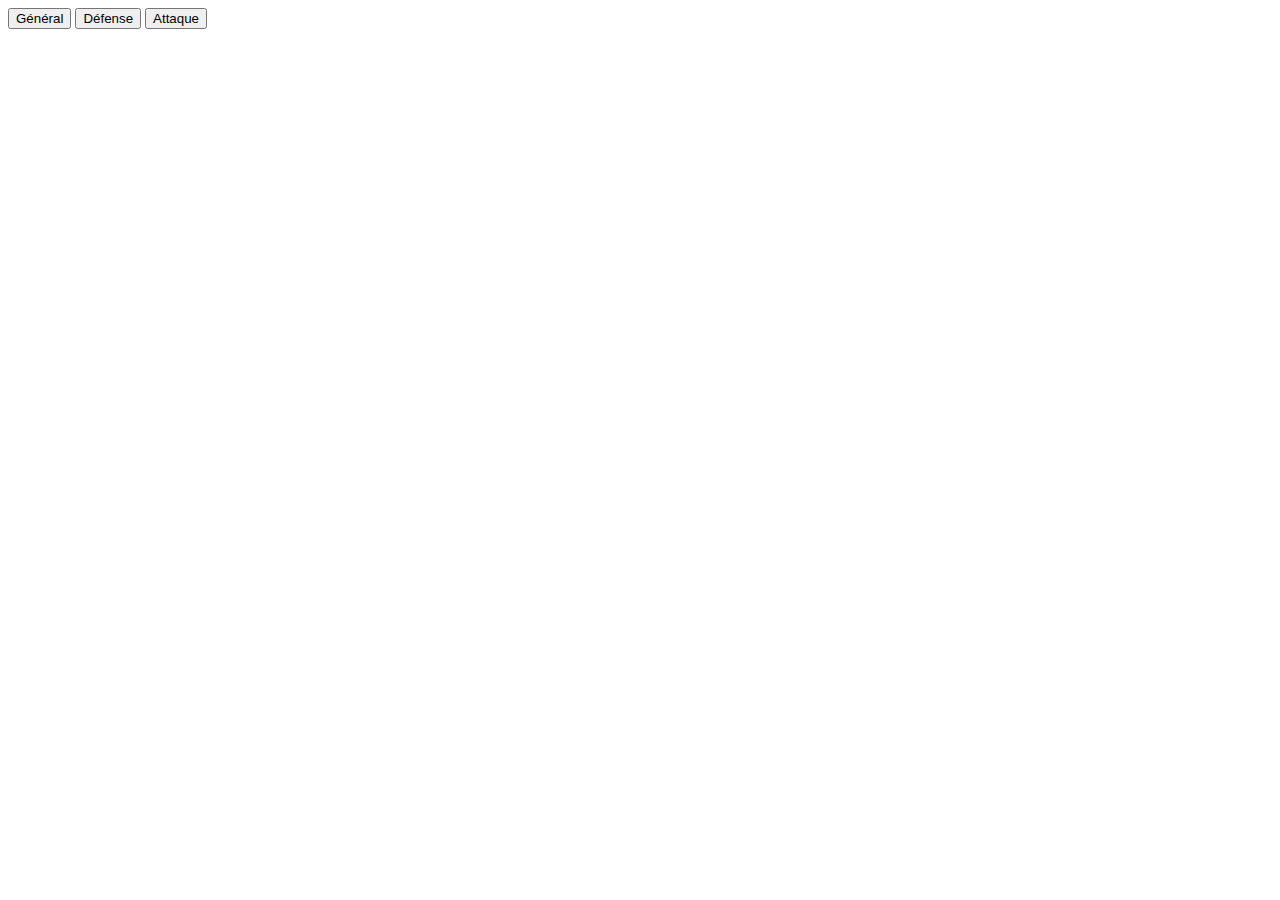
<file: index.html>
<!DOCTYPE html>
<html lang="en">
<head>
    <meta charset="UTF-8">
    <meta name="viewport" content="width=device-width, initial-scale=1.0">
    <title>Statistiques des Equipes</title>
</head>
<script>
    window.addEventListener("load", function ()  {

    function general_domicile(){
        let xhr; 
            try {  xhr = new ActiveXObject('Msxml2.XMLHTTP');   }
            catch (e) 
            {
                try {   xhr = new ActiveXObject('Microsoft.XMLHTTP'); }
                catch (e2) 
                {
                    try {  xhr = new XMLHttpRequest();  }
                    catch (e3) {  xhr = false;   }
                }
            }
            xhr.onreadystatechange  = function()  { 
                if(xhr.readyState  == 4){
                    if(xhr.status  == 200) {
                        var liste = JSON.parse(xhr.responseText);

                        var div = document.getElementById("statistique");
                        div.innerHTML="";
                        var table = table_general(liste);
                        div.innerHTML = ""; 
                        div.appendChild(table);
                    } else {
                        document.dyn="Error code " + xhr.status;
                    }
                }
            };           
            xhr.open("POST", "g_domicile.php");
            xhr.send(null);    

    }
    function defense_domicile(){
        let xhr; 
            try {  xhr = new ActiveXObject('Msxml2.XMLHTTP');   }
            catch (e) 
            {
                try {   xhr = new ActiveXObject('Microsoft.XMLHTTP'); }
                catch (e2) 
                {
                    try {  xhr = new XMLHttpRequest();  }
                    catch (e3) {  xhr = false;   }
                }
            }
            xhr.onreadystatechange  = function()  { 
                if(xhr.readyState  == 4){
                    if(xhr.status  == 200) {
                        var liste = JSON.parse(xhr.responseText);

                        var div = document.getElementById("statistique");
                        div.innerHTML="";
                        var table = table_defense(liste);
                        div.innerHTML = ""; // Efface le contenu existant avant d'ajouter la nouvelle table
                        div.appendChild(table); // Ajoute la nouvelle table dans le DOM
                    } else {
                        document.dyn="Error code " + xhr.status;
                    }
                }
            };           
            xhr.open("POST", "d_domicile.php");
            xhr.send(null);    

    }
    function attaque_domicile(){
        let xhr; 
            try {  xhr = new ActiveXObject('Msxml2.XMLHTTP');   }
            catch (e) 
            {
                try {   xhr = new ActiveXObject('Microsoft.XMLHTTP'); }
                catch (e2) 
                {
                    try {  xhr = new XMLHttpRequest();  }
                    catch (e3) {  xhr = false;   }
                }
            }
            xhr.onreadystatechange  = function()  { 
                if(xhr.readyState  == 4){
                    if(xhr.status  == 200) {
                        var liste = JSON.parse(xhr.responseText);

                        var div = document.getElementById("statistique");
                        div.innerHTML="";
                        var table = table_attaque(liste);
                        div.innerHTML = ""; // Efface le contenu existant avant d'ajouter la nouvelle table
                        div.appendChild(table); // Ajoute la nouvelle table dans le DOM
                    } else {
                        document.dyn="Error code " + xhr.status;
                    }
                }
            };           
            xhr.open("POST", "a_domicile.php");
            xhr.send(null);    

    }


    function general_exterieur(){
        let xhr; 
            try {  xhr = new ActiveXObject('Msxml2.XMLHTTP');   }
            catch (e) 
            {
                try {   xhr = new ActiveXObject('Microsoft.XMLHTTP'); }
                catch (e2) 
                {
                    try {  xhr = new XMLHttpRequest();  }
                    catch (e3) {  xhr = false;   }
                }
            }
            xhr.onreadystatechange  = function()  { 
                if(xhr.readyState  == 4){
                    if(xhr.status  == 200) {
                        var liste = JSON.parse(xhr.responseText);

                        var div = document.getElementById("statistique");
                        div.innerHTML="";
                        var table = table_general(liste);
                        div.innerHTML = ""; // Efface le contenu existant avant d'ajouter la nouvelle table
                        div.appendChild(table); // Ajoute la nouvelle table dans le DOM
                    } else {
                        document.dyn="Error code " + xhr.status;
                    }
                }
            };           
            xhr.open("POST", "g_exterieur.php");
            xhr.send(null);    

    }
    function defense_exterieur(){
        let xhr; 
            try {  xhr = new ActiveXObject('Msxml2.XMLHTTP');   }
            catch (e) 
            {
                try {   xhr = new ActiveXObject('Microsoft.XMLHTTP'); }
                catch (e2) 
                {
                    try {  xhr = new XMLHttpRequest();  }
                    catch (e3) {  xhr = false;   }
                }
            }
            xhr.onreadystatechange  = function()  { 
                if(xhr.readyState  == 4){
                    if(xhr.status  == 200) {
                        var liste = JSON.parse(xhr.responseText);

                        var div = document.getElementById("statistique");
                        div.innerHTML="";
                        var table = table_defense(liste);
                        div.innerHTML = "";
                        div.appendChild(table);
                    } else {
                        document.dyn="Error code " + xhr.status;
                    }
                }
            };           
            xhr.open("POST", "d_ext.php");
            xhr.send(null);    

    }
    function attaque_exterieur(){
        let xhr; 
            try {  xhr = new ActiveXObject('Msxml2.XMLHTTP');   }
            catch (e) 
            {
                try {   xhr = new ActiveXObject('Microsoft.XMLHTTP'); }
                catch (e2) 
                {
                    try {  xhr = new XMLHttpRequest();  }
                    catch (e3) {  xhr = false;   }
                }
            }
            xhr.onreadystatechange  = function()  { 
                if(xhr.readyState  == 4){
                    if(xhr.status  == 200) {
                        var liste = JSON.parse(xhr.responseText);

                        var div = document.getElementById("statistique");
                        div.innerHTML="";
                        var table = table_attaque(liste);
                        div.innerHTML = ""; // Efface le contenu existant avant d'ajouter la nouvelle table
                        div.appendChild(table); // Ajoute la nouvelle table dans le DOM
                    } else {
                        document.dyn="Error code " + xhr.status;
                    }
                }
            };           
            xhr.open("POST", "a_ext.php");
            xhr.send(null);    

    }


    function general_autre(){
        let xhr; 
            try {  xhr = new ActiveXObject('Msxml2.XMLHTTP');   }
            catch (e) 
            {
                try {   xhr = new ActiveXObject('Microsoft.XMLHTTP'); }
                catch (e2) 
                {
                    try {  xhr = new XMLHttpRequest();  }
                    catch (e3) {  xhr = false;   }
                }
            }
            xhr.onreadystatechange  = function()  { 
                if(xhr.readyState  == 4){
                    if(xhr.status  == 200) {
                        var liste = JSON.parse(xhr.responseText);

                        var div = document.getElementById("statistique");
                        div.innerHTML="";
                        var table = table_general(liste);
                        div.innerHTML = ""; 
                        div.appendChild(table);
                    } else {
                        document.dyn="Error code " + xhr.status;
                    }
                }
            };           
            xhr.open("POST", "g_autre.php");
            xhr.send(null);    

    }
    function defense_autre(){
        let xhr; 
            try {  xhr = new ActiveXObject('Msxml2.XMLHTTP');   }
            catch (e) 
            {
                try {   xhr = new ActiveXObject('Microsoft.XMLHTTP'); }
                catch (e2) 
                {
                    try {  xhr = new XMLHttpRequest();  }
                    catch (e3) {  xhr = false;   }
                }
            }
            xhr.onreadystatechange  = function()  { 
                if(xhr.readyState  == 4){
                    if(xhr.status  == 200) {
                        var liste = JSON.parse(xhr.responseText);

                        var div = document.getElementById("statistique");
                        div.innerHTML="";
                        var table =table_defense(liste);
                        div.innerHTML = ""; 
                        div.appendChild(table);
                    } else {
                        document.dyn="Error code " + xhr.status;
                    }
                }
            };           
            xhr.open("POST", "d_autre.php");
            xhr.send(null);    

    }
    function attaque_autre(){
        let xhr; 
            try {  xhr = new ActiveXObject('Msxml2.XMLHTTP');   }
            catch (e) 
            {
                try {   xhr = new ActiveXObject('Microsoft.XMLHTTP'); }
                catch (e2) 
                {
                    try {  xhr = new XMLHttpRequest();  }
                    catch (e3) {  xhr = false;   }
                }
            }
            xhr.onreadystatechange  = function()  { 
                if(xhr.readyState  == 4){
                    if(xhr.status  == 200) {
                        var liste = JSON.parse(xhr.responseText);

                        var div = document.getElementById("statistique");
                        div.innerHTML="";
                        var table = table_attaque(liste);
                        div.innerHTML = ""; // Efface le contenu existant avant d'ajouter la nouvelle table
                        div.appendChild(table); // Ajoute la nouvelle table dans le DOM
                    } else {
                        document.dyn="Error code " + xhr.status;
                    }
                }
            };           
            xhr.open("POST", "a_autre.php");
            xhr.send(null);    

    }


    function table_general(liste) {
    let table = document.createElement('table');
    table.border = "1";
    let row = document.createElement('tr');

    const columnNames = [
        "id_statistique",
        "id_equipe",
        "buts",
        "tirs_pm",
        "carton_j",
        "carton_r",
        "possession",
        "passes_reussies",
        "aeriens_gagnes",
        "categorie",
        "note"
    ];

    columnNames.forEach(columnName => {
        let cell = document.createElement('td');
        let cellText = document.createTextNode(columnName);
        cell.appendChild(cellText);
        row.appendChild(cell);
    });

    table.appendChild(row);

    for (let i = 0; i < liste.length; i++) {
        let row = document.createElement('tr');

        columnNames.forEach(columnName => {
            let cell = document.createElement('td');
            let cellText = document.createTextNode(liste[i][columnName]);
            cell.appendChild(cellText);
            row.appendChild(cell);
        });

        table.appendChild(row);
    }

    return table;
}
    function table_attaque(liste) {
    let table = document.createElement('table');
    table.border = "1";
    let row = document.createElement('tr');

    const columnNames = [
        "id_statistique",
        "id_equipe",
        "tirs_pm",
        "tirs_ca_pm",
        "dribbles_pm",
        "fautes_subies_pm",
        "categorie",
        "note"
    ];

    columnNames.forEach(columnName => {
        let cell = document.createElement('td');
        let cellText = document.createTextNode(columnName);
        cell.appendChild(cellText);
        row.appendChild(cell);
    });

    table.appendChild(row);

    for (let i = 0; i < liste.length; i++) {
        let row = document.createElement('tr');

        columnNames.forEach(columnName => {
            let cell = document.createElement('td');
            let cellText = document.createTextNode(liste[i][columnName]);
            cell.appendChild(cellText);
            row.appendChild(cell);
        });

        table.appendChild(row);
    }

    return table;
}
function table_defense(liste) {
    let table = document.createElement('table');
    table.border = "1";
    let row = document.createElement('tr');

    const columnNames = [
        "id_statistique",
        "id_equipe",
        "tirs_pm",
        "tacles_pm",
        "interceptions_pm",
        "fautes_pm",
        "hors_jeux_pm",
        "categorie",
        "note"
    ];

    columnNames.forEach(columnName => {
        let cell = document.createElement('td');
        let cellText = document.createTextNode(columnName);
        cell.appendChild(cellText);
        row.appendChild(cell);
    });

    table.appendChild(row);

    for (let i = 0; i < liste.length; i++) {
        let row = document.createElement('tr');

        columnNames.forEach(columnName => {
            let cell = document.createElement('td');
            let cellText = document.createTextNode(liste[i][columnName]);
            cell.appendChild(cellText);
            row.appendChild(cell);
        });

        table.appendChild(row);
    }

    return table;
}

    function g() {
        const otherButtonsDiv = document.getElementById('menu');
        const table=document.getElementById("statistique");
        table.innerHTML="";

            const buttonsHTML = `
                <input type="button" id="domicile" name="domicile" value="Domicile">
                <input type="button" id="exterieur" name="exterieur" value="Exterieur">
                <input type="button" id="autre" name="autre" value="Autre">
            `;
            otherButtonsDiv.innerHTML = buttonsHTML;

            const domicileButton = document.getElementById('domicile');
            const exterieurButton = document.getElementById('exterieur');
            const autreButton = document.getElementById('autre');

            domicileButton.addEventListener('click', function() {
                general_domicile();
            });
            exterieurButton.addEventListener('click', function() {
                general_exterieur();
            });
            autreButton.addEventListener('click', function() {
                general_autre();
            });
                   
        }
        function exterieur() {
        const otherButtonsDiv = document.getElementById('menu');
        const table=document.getElementById("statistique");
        table.innerHTML="";

            const buttonsHTML = `
                <input type="button" id="domicile" name="domicile" value="Domicile">
                <input type="button" id="exterieur" name="exterieur" value="Exterieur">
                <input type="button" id="autre" name="autre" value="Autre">
            `;
            otherButtonsDiv.innerHTML = buttonsHTML;

            const domicileButton = document.getElementById('domicile');
            const exterieurButton = document.getElementById('exterieur');
            const autreButton = document.getElementById('autre');

            domicileButton.addEventListener('click', function() {
                defense_domicile();
            });
            exterieurButton.addEventListener('click', function() {
                defense_exterieur();
            });
            autreButton.addEventListener('click', function() {
                defense_autre();
            });
                   
        }
        function attaque() {
        const otherButtonsDiv = document.getElementById('menu');
        const table=document.getElementById("statistique");
        table.innerHTML="";
            const buttonsHTML = `
                <input type="button" id="domicile" name="domicile" value="Domicile">
                <input type="button" id="exterieur" name="exterieur" value="Exterieur">
                <input type="button" id="autre" name="autre" value="Autre">
            `;
            otherButtonsDiv.innerHTML = buttonsHTML;

            const domicileButton = document.getElementById('domicile');
            const exterieurButton = document.getElementById('exterieur');
            const autreButton = document.getElementById('autre');

            domicileButton.addEventListener('click', function() {
                attaque_domicile();
            });
            exterieurButton.addEventListener('click', function() {
                attaque_exterieur();
            });
            autreButton.addEventListener('click', function() {
                attaque_autre();
            });
                   
        }
        const generalButton = document.getElementById('general');
        const defenseButton = document.getElementById('defense');
        const attaqueButton = document.getElementById('attaque');

        generalButton.addEventListener('click',g);
        defenseButton.addEventListener('click',exterieur);
        attaqueButton.addEventListener('click',attaque);
    });
</script>
<body>
    <div id="form">
    <input type="button" id="general" name="general" value="Général" >
    <input type="button" id="defense" name="defense" value="Défense" >
    <input type="button" id="attaque" name="attaque" value="Attaque">
</div>
    <br><br>
<div id="barre">
    <div id="menu"></div>
    <div id="statistique"></div>
</div>
</body>
</html>
</file>
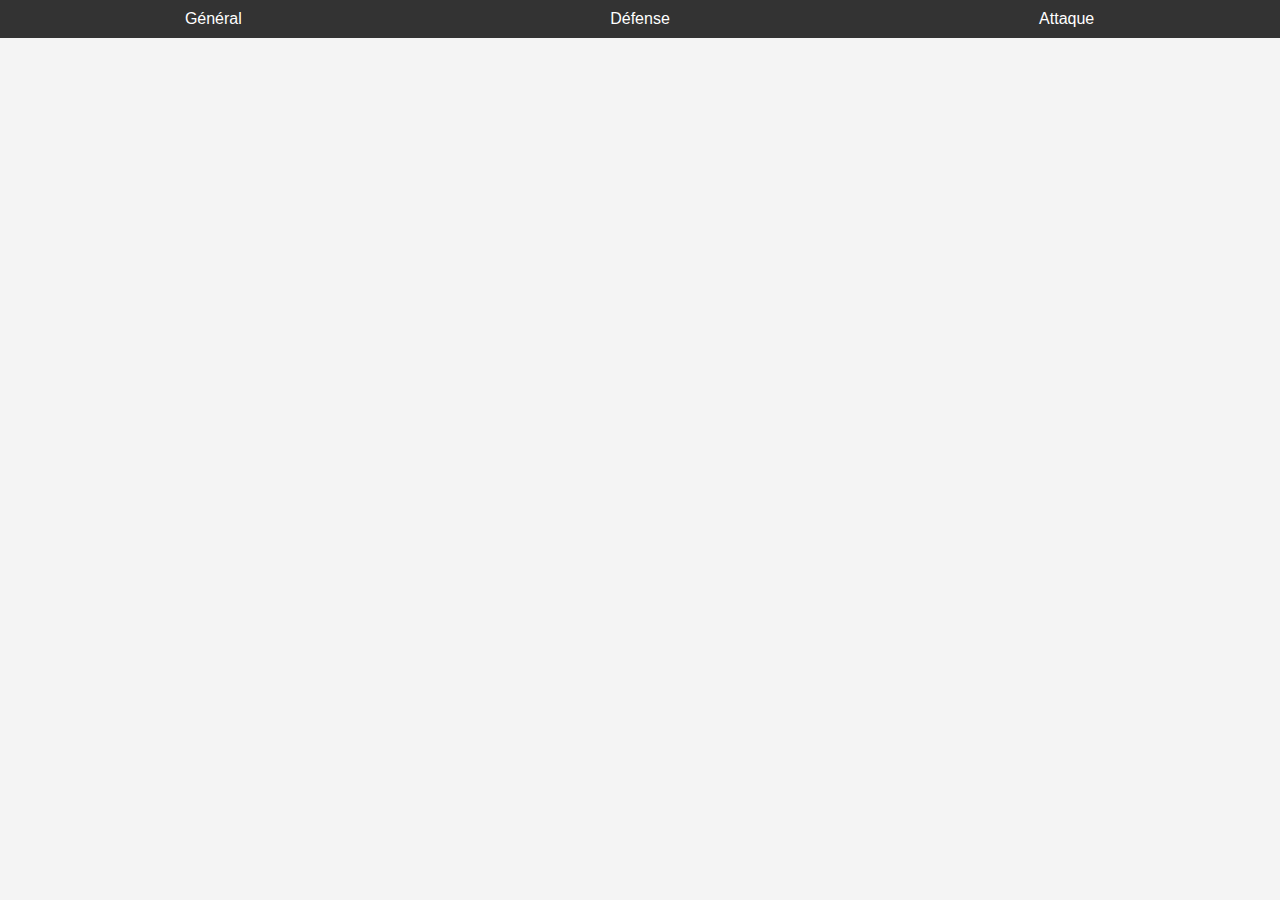
<file: index(1).html>
<!DOCTYPE html>
<html lang="en">
<head>

    <meta charset="UTF-8">
    <meta name="viewport" content="width=device-width, initial-scale=1.0">
    <title>Statistiques des Équipes</title>
    <style>
        body {
            font-family: Arial, sans-serif;
            margin: 0;
            padding: 0;
            background-color: #f4f4f4;
        }

        .tabs {
            display: flex;
            list-style-type: none;
            padding: 0;
            background-color: #333;
            color: white;
        }

        .tab {
            flex: 1;
            text-align: center;
            padding: 10px;
            cursor: pointer;
        }

        .subtabs {
            display: flex;
            list-style-type: none;
            padding: 0;
            background-color: #555;
            color: white;
            margin-bottom: 10px;
        }

        .subtab {
            flex: 1;
            text-align: center;
            padding: 10px;
            cursor: pointer;
        }

        .content {
            display: none;
            padding: 20px;
            border: 1px solid #333;
            background-color: white;
        }

        table {
            border-collapse: collapse;
            width: 100%;
            margin-top: 20px;
        }

        th, td {
            border: 1px solid #ddd;
            padding: 8px;
            text-align: left;
        }

        th {
            background-color: #333;
            color: white;
        }
    </style>
</head>
<body>

<div class="tabs">
    <div class="tab" onclick="openTab('general')">Général</div>
    <div class="tab" onclick="openTab('defense')">Défense</div>
    <div class="tab" onclick="openTab('attaque')">Attaque</div>
</div>

<div id="general" class="content">
    <div class="subtabs">
        <div class="subtab" onclick="openSubTab('general_home')">Domicile</div>
        <div class="subtab" onclick="openSubTab('general_away')">Exterieur</div>
        <div class="subtab" onclick="openSubTab('general_other')">Autre</div>
    </div>
    <div id="general_home" style="display: none;">
        <h2>Statistiques Générales - Domicile</h2>
        <table id="general_home_table">
            <tr>
                <th>Équipe</th>
                <th>Compétition</th>
                <th>Buts</th>
                <th>Tirs</th>
            </tr>
            <tr>
                <td>Équipe 1</td>
                <td>Compétition 1</td>
                <td>10</td>
                <td>30</td>
            </tr>
        </table>
    </div>
    <div id="general_away" style="display: none;">
        <h2>Statistiques Générales - Exterieur</h2>
        <table id="general_away_table">
            <tr>
                <th>Équipe</th>
                <th>Compétition</th>
                <th>Buts</th>
                <th>Tirs</th>
            </tr>
            <tr>
                <td>Équipe 1</td>
                <td>Compétition 1</td>
                <td>8</td>
                <td>25</td>
            </tr>
            <!-- Ajoutez ici les lignes avec les données correspondantes pour l'extérieur -->
        </table>
    </div>
    <div id="general_other" style="display: none;">
        <h2>Statistiques Générales - Autre</h2>
        <table id="general_other_table">
            <tr>
                <th>Équipe</th>
                <th>Compétition</th>
                <th>Buts</th>
                <th>Tirs</th>
            </tr>
            <tr>
                <td>Équipe 2</td>
                <td>Compétition 2</td>
                <td>15</td>
                <td>40</td>
            </tr>
            <!-- Ajoutez ici les lignes avec les données correspondantes pour autre -->
        </table>
    </div>
</div>

<div id="defense" class="content">
    <div class="subtabs">
        <div class="subtab" onclick="openSubTab('defense_home')">Domicile</div>
        <div class="subtab" onclick="openSubTab('defense_away')">Exterieur</div>
        <div class="subtab" onclick="openSubTab('defense_other')">Autre</div>
    </div>
    <div id="defense_home" style="display: none;">
        <h2>Statistiques de Défense - Domicile</h2>
        <table id="defense_home_table">
            <tr>
                <th>Équipe</th>
                <th>Compétition</th>
                <th>Buts encaissés</th>
                <th>Tirs adverses</th>
            </tr>
            <tr>
                <td>Équipe 1</td>
                <td>Compétition 1</td>
                <td>5</td>
                <td>20</td>
            </tr>
            <!-- Ajoutez ici les lignes avec les données correspondantes pour le domicile -->
        </table>
    </div>
    <div id="defense_away" style="display: none;">
        <h2>Statistiques de Défense - Exterieur</h2>
        <table id="defense_away_table">
            <tr>
                <th>Équipe</th>
                <th>Compétition</th>
                <th>Buts encaissés</th>
                <th>Tirs adverses</th>
            </tr>
            <tr>
                <td>Équipe 1</td>
                <td>Compétition 1</td>
                <td>3</td>
                <td>15</td>
            </tr>
            <!-- Ajoutez ici les lignes avec les données correspondantes pour l'extérieur -->
        </table>
    </div>
    <div id="defense_other" style="display: none;">
        <h2>Statistiques de Défense - Autre</h2>
        <table id="defense_other_table">
            <tr>
                <th>Équipe</th>
                <th>Compétition</th>
                <th>Buts encaissés</th>
                <th>Tirs adverses</th>
            </tr>
            <tr>
                <td>Équipe 2</td>
                <td>Compétition 2</td>
                <td>8</td>
                <td>30</td>
            </tr>
        </table>
    </div>
</div>

<div id="attaque" class="content">
    <div class="subtabs">
        <div class="subtab" onclick="openSubTab('attaque_home')">Domicile</div>
        <div class="subtab" onclick="openSubTab('attaque_away')">Exterieur</div>
        <div class="subtab" onclick="openSubTab('attaque_other')">Autre</div>
    </div>
    <div id="attaque_home" style="display: none;">
        <h2>Statistiques d'Attaque - Domicile</h2>
        <table id="attaque_home_table">
            <tr>
                <th>Équipe</th>
                <th>Compétition</th>
                <th>Buts marqués</th>
                <th>Tirs cadrés</th>
            </tr>
            <tr>
                <td>Équipe 1</td>
                <td>Compétition 1</td>
                <td>12</td>
                <td>35</td>
            </tr>
        </table>
    </div>
    <div id="attaque_away" style="display: none;">
        <h2>Statistiques d'Attaque - Exterieur</h2>
        <table id="attaque_away_table">
            <tr>
                <th>Équipe</th>
                <th>Compétition</th>
                <th>Buts marqués</th>
                <th>Tirs cadrés</th>
            </tr>
            <tr>
                <td>Équipe 1</td>
                <td>Compétition 1</td>
                <td>10</td>
                <td>30</td>
            </tr>
        </table>
    </div>
    <div id="attaque_other" style="display: none;">
        <h2>Statistiques d'Attaque - Autre</h2>
        <table id="attaque_other_table">
            <tr>
                <th>Équipe</th>
                <th>Compétition</th>
                <th>Buts marqués</th>
                <th>Tirs cadrés</th>
            </tr>
            <tr>
                <td>Équipe 2</td>
                <td>Compétition 2</td>
                <td>18</td>
                <td>45</td>
            </tr>
        </table>
    </div>
</div>

<script>
    function general (){

    } 
    

    function openTab(tabName) {
        var i, tabcontent,div;
        tabcontent = document.getElementsByClassName("content");
        for (i = 0; i < tabcontent.length; i++) {
            tabcontent[i].style.display = "none";
        }
        div=document.getElementById(tabName).style.display = "block";
    }

    function openSubTab(subTabName) {
        var i, subtabcontent,div;
        subtabcontent = document.querySelectorAll('.subtabs + div[id^="' + subTabName + '"]');
        for (i = 0; i < subtabcontent.length; i++) {
            subtabcontent[i].style.display = "none";

        }
        div=document.getElementById(subTabName).style.display = "block";
    }
</script>

</body>
</html>
</file>
